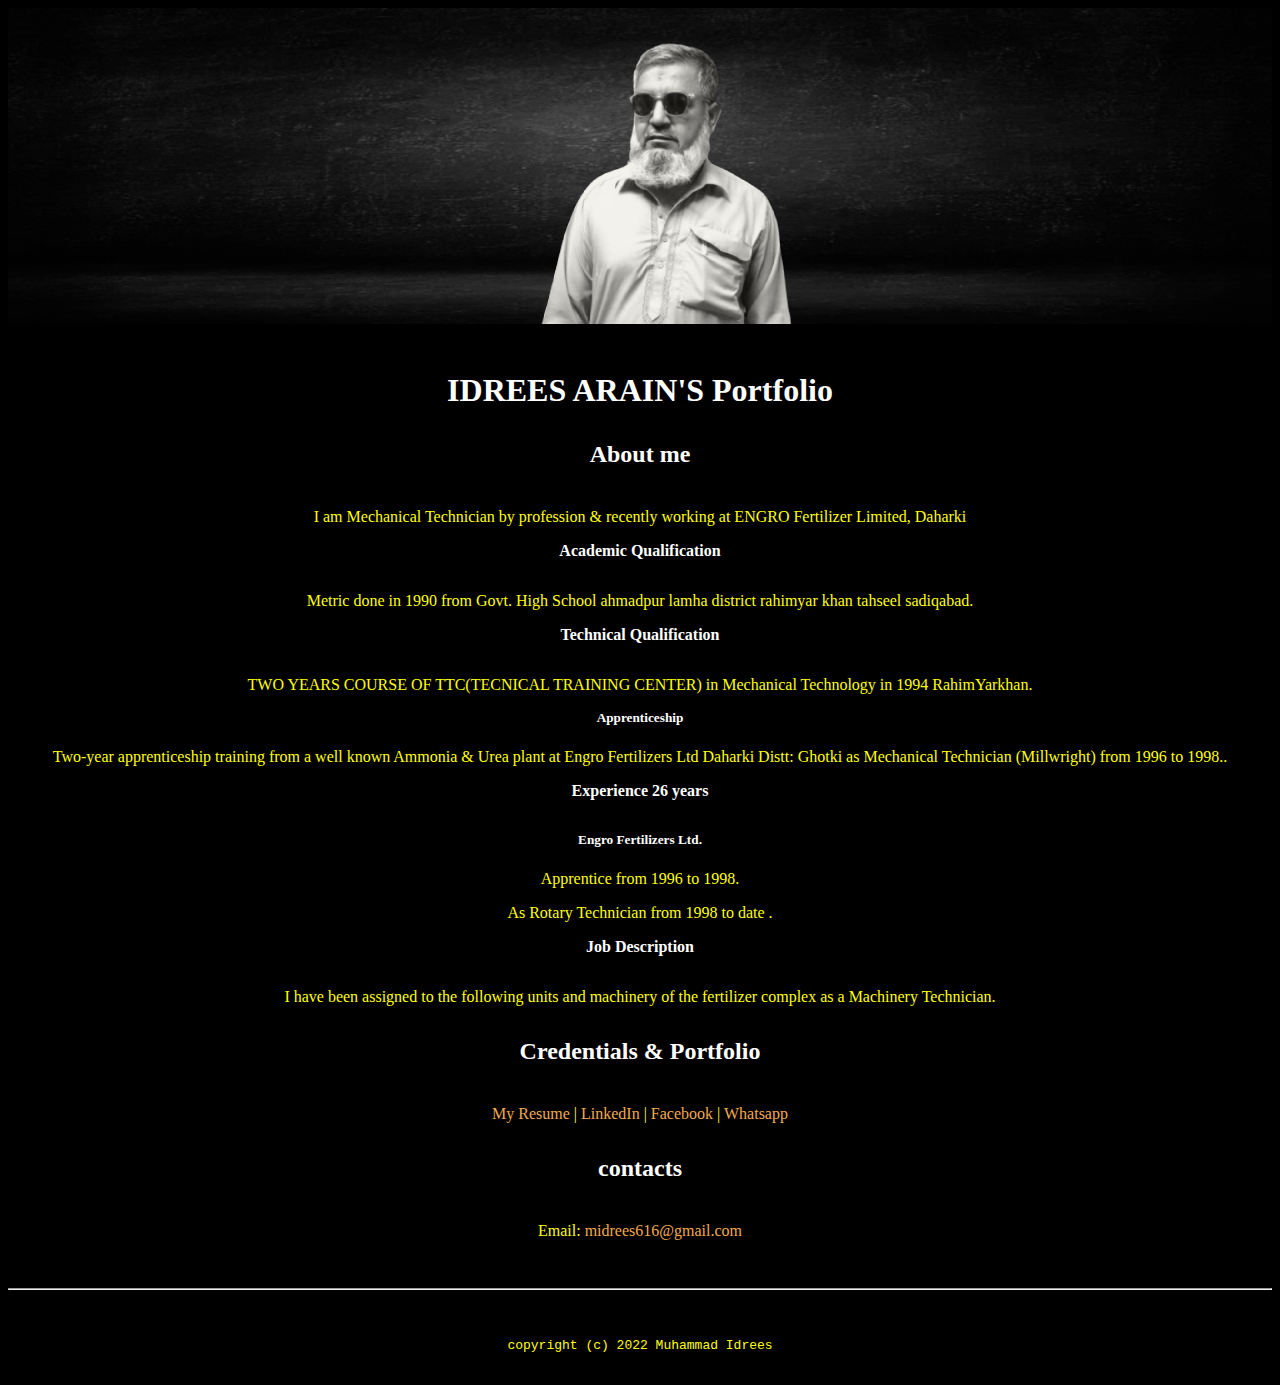
<file: index.html>
<html>
<header>
<title>IDREES ARAIN'S Portfolio</title>
<link rel="stylesheet" href="css/master.css">
</header>
<body>
<img src="img/New Project (2).png" width="100%">
 <meta name="viewport" content="width=device-width, initial-scale=1, shrink-to-fit=no">
<meta name="name" content="Idrees Arain's portal">
<h1>IDREES ARAIN'S Portfolio</h1>
<h2>About me</h2>
<p>I am Mechanical Technician by profession & recently working at ENGRO Fertilizer Limited, Daharki</p>
<h4>Academic Qualification</h4>
<p>Metric done in 1990 from Govt. High School ahmadpur lamha district rahimyar khan tahseel
sadiqabad.</p>
<h4>Technical Qualification</h4>
<p>TWO YEARS COURSE OF TTC(TECNICAL TRAINING CENTER) in Mechanical
Technology in 1994 RahimYarkhan.</p>
<h5>Apprenticeship</h5>

<p>Two-year apprenticeship training from a well known Ammonia &amp; Urea plant at Engro Fertilizers
Ltd Daharki Distt: Ghotki as Mechanical Technician (Millwright) from 1996 to 1998..</p>
<h4>Experience 26 years </h4>
<h5>Engro Fertilizers Ltd.</h5>
<p>Apprentice from 1996 to 1998.</p>
<p>As Rotary Technician from 1998 to date .<p>
<h4>Job Description</h4>
<p>I have been assigned to the following units and machinery of the fertilizer complex as a
Machinery Technician.</p>
<h2>Credentials & Portfolio</h2>
<p><a href="resume.html">My Resume</a> | <a href="https://www.linkedin.com/in/muhammad-idrees-b034923b/">LinkedIn</a> | <a href="https://www.facebook.com/midrees616">Facebook </a>| <a href="https://wa.me/923003190241">Whatsapp</a></p>
<h2>contacts</h2>
<p>Email: <a href="mailto:midrees616@gmail.com">midrees616@gmail.com</a></p>


</body>
<footer>
<hr>
<code>copyright (c) 2022 Muhammad Idrees</code>
</footer>
</html>
</file>
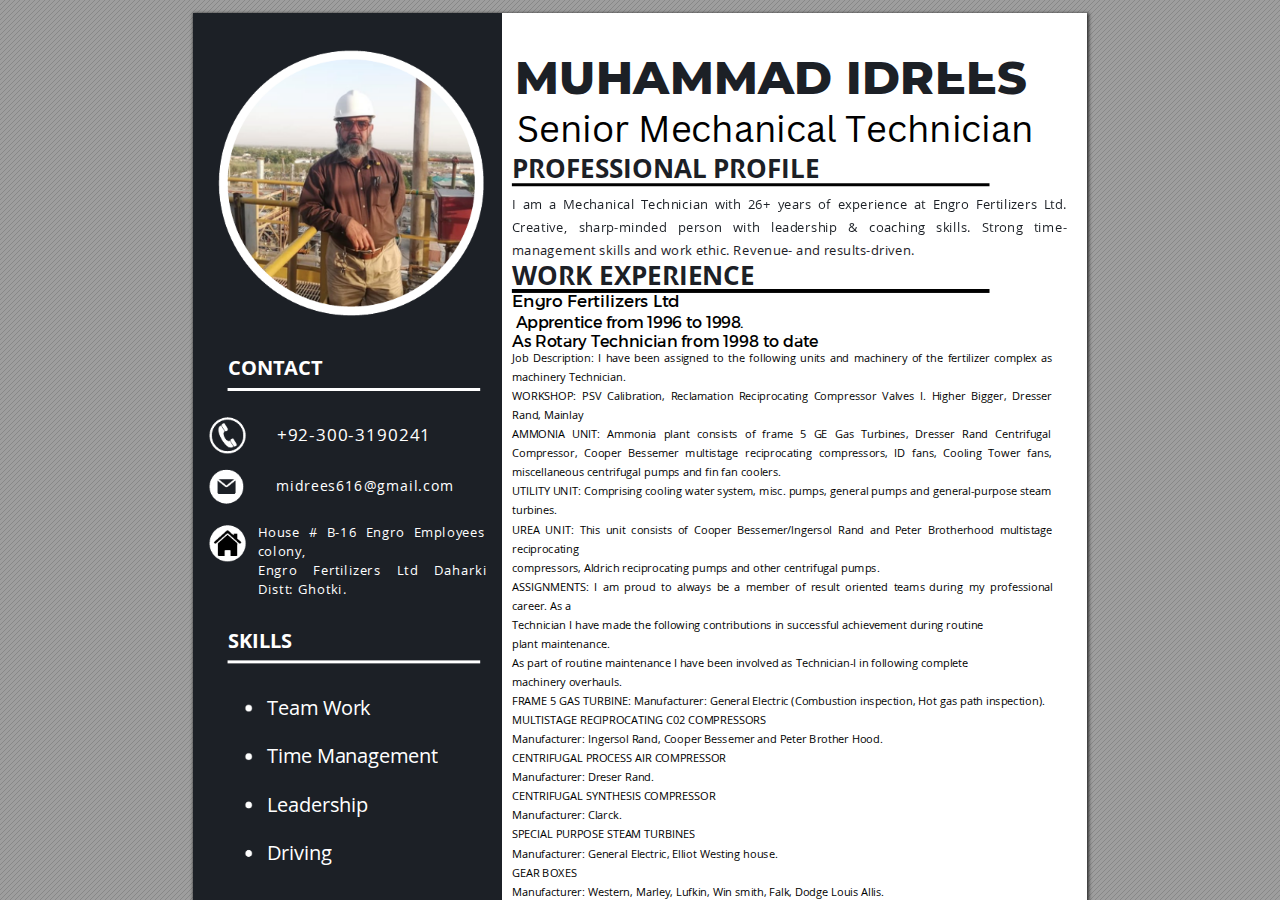
<file: resume.html>
<!DOCTYPE html>
<!-- Created by pdf2htmlEX (https://github.com/pdf2htmlEX/pdf2htmlEX) -->
<html xmlns="http://www.w3.org/1999/xhtml">
<head>
<meta charset="utf-8"/>
<meta name="generator" content="pdf2htmlEX"/>
<meta http-equiv="X-UA-Compatible" content="IE=edge,chrome=1"/>
<style type="text/css">
/*! 
 * Base CSS for pdf2htmlEX
 * Copyright 2012,2013 Lu Wang <coolwanglu@gmail.com> 
 * https://github.com/pdf2htmlEX/pdf2htmlEX/blob/master/share/LICENSE
 */#sidebar{position:absolute;top:0;left:0;bottom:0;width:250px;padding:0;margin:0;overflow:auto}#page-container{position:absolute;top:0;left:0;margin:0;padding:0;border:0}@media screen{#sidebar.opened+#page-container{left:250px}#page-container{bottom:0;right:0;overflow:auto}.loading-indicator{display:none}.loading-indicator.active{display:block;position:absolute;width:64px;height:64px;top:50%;left:50%;margin-top:-32px;margin-left:-32px}.loading-indicator img{position:absolute;top:0;left:0;bottom:0;right:0}}@media print{@page{margin:0}html{margin:0}body{margin:0;-webkit-print-color-adjust:exact}#sidebar{display:none}#page-container{width:auto;height:auto;overflow:visible;background-color:transparent}.d{display:none}}.pf{position:relative;background-color:white;overflow:hidden;margin:0;border:0}.pc{position:absolute;border:0;padding:0;margin:0;top:0;left:0;width:100%;height:100%;overflow:hidden;display:block;transform-origin:0 0;-ms-transform-origin:0 0;-webkit-transform-origin:0 0}.pc.opened{display:block}.bf{position:absolute;border:0;margin:0;top:0;bottom:0;width:100%;height:100%;-ms-user-select:none;-moz-user-select:none;-webkit-user-select:none;user-select:none}.bi{position:absolute;border:0;margin:0;-ms-user-select:none;-moz-user-select:none;-webkit-user-select:none;user-select:none}@media print{.pf{margin:0;box-shadow:none;page-break-after:always;page-break-inside:avoid}@-moz-document url-prefix(){.pf{overflow:visible;border:1px solid #fff}.pc{overflow:visible}}}.c{position:absolute;border:0;padding:0;margin:0;overflow:hidden;display:block}.t{position:absolute;white-space:pre;font-size:1px;transform-origin:0 100%;-ms-transform-origin:0 100%;-webkit-transform-origin:0 100%;unicode-bidi:bidi-override;-moz-font-feature-settings:"liga" 0}.t:after{content:''}.t:before{content:'';display:inline-block}.t span{position:relative;unicode-bidi:bidi-override}._{display:inline-block;color:transparent;z-index:-1}::selection{background:rgba(127,255,255,0.4)}::-moz-selection{background:rgba(127,255,255,0.4)}.pi{display:none}.d{position:absolute;transform-origin:0 100%;-ms-transform-origin:0 100%;-webkit-transform-origin:0 100%}.it{border:0;background-color:rgba(255,255,255,0.0)}.ir:hover{cursor:pointer}</style>
<style type="text/css">
/*! 
 * Fancy styles for pdf2htmlEX
 * Copyright 2012,2013 Lu Wang <coolwanglu@gmail.com> 
 * https://github.com/pdf2htmlEX/pdf2htmlEX/blob/master/share/LICENSE
 */@keyframes fadein{from{opacity:0}to{opacity:1}}@-webkit-keyframes fadein{from{opacity:0}to{opacity:1}}@keyframes swing{0{transform:rotate(0)}10%{transform:rotate(0)}90%{transform:rotate(720deg)}100%{transform:rotate(720deg)}}@-webkit-keyframes swing{0{-webkit-transform:rotate(0)}10%{-webkit-transform:rotate(0)}90%{-webkit-transform:rotate(720deg)}100%{-webkit-transform:rotate(720deg)}}@media screen{#sidebar{background-color:#2f3236;background-image:url("[data-uri]")}#outline{font-family:Georgia,Times,"Times New Roman",serif;font-size:13px;margin:2em 1em}#outline ul{padding:0}#outline li{list-style-type:none;margin:1em 0}#outline li>ul{margin-left:1em}#outline a,#outline a:visited,#outline a:hover,#outline a:active{line-height:1.2;color:#e8e8e8;text-overflow:ellipsis;white-space:nowrap;text-decoration:none;display:block;overflow:hidden;outline:0}#outline a:hover{color:#0cf}#page-container{background-color:#9e9e9e;background-image:url("[data-uri]");-webkit-transition:left 500ms;transition:left 500ms}.pf{margin:13px auto;box-shadow:1px 1px 3px 1px #333;border-collapse:separate}.pc.opened{-webkit-animation:fadein 100ms;animation:fadein 100ms}.loading-indicator.active{-webkit-animation:swing 1.5s ease-in-out .01s infinite alternate none;animation:swing 1.5s ease-in-out .01s infinite alternate none}.checked{background:no-repeat url([data-uri])}}</style>
<style type="text/css">
.ff0{font-family:sans-serif;visibility:hidden;}
@font-face{font-family:ff1;src:url('[data-uri]')format("woff");}.ff1{font-family:ff1;line-height:0.728000;font-style:normal;font-weight:normal;visibility:visible;}
@font-face{font-family:ff2;src:url('[data-uri]')format("woff");}.ff2{font-family:ff2;line-height:0.734863;font-style:normal;font-weight:normal;visibility:visible;}
@font-face{font-family:ff3;src:url('[data-uri]')format("woff");}.ff3{font-family:ff3;line-height:1.005371;font-style:normal;font-weight:normal;visibility:visible;}
@font-face{font-family:ff4;src:url('[data-uri]')format("woff");}.ff4{font-family:ff4;line-height:0.953000;font-style:normal;font-weight:normal;visibility:visible;}
@font-face{font-family:ff5;src:url('[data-uri]')format("woff");}.ff5{font-family:ff5;line-height:0.765137;font-style:normal;font-weight:normal;visibility:visible;}
.m0{transform:matrix(0.375000,0.000000,0.000000,0.375000,0,0);-ms-transform:matrix(0.375000,0.000000,0.000000,0.375000,0,0);-webkit-transform:matrix(0.375000,0.000000,0.000000,0.375000,0,0);}
.v0{vertical-align:0.000000px;}
.ls0{letter-spacing:0.000000px;}
.sc_{text-shadow:none;}
.sc0{text-shadow:-0.015em 0 transparent,0 0.015em transparent,0.015em 0 transparent,0 -0.015em  transparent;}
@media screen and (-webkit-min-device-pixel-ratio:0){
.sc_{-webkit-text-stroke:0px transparent;}
.sc0{-webkit-text-stroke:0.015em transparent;text-shadow:none;}
}
.ws0{word-spacing:0.000000px;}
._0{width:1.274518px;}
._7{width:2.495036px;}
._2{width:3.630642px;}
._3{width:4.639575px;}
._4{width:6.410354px;}
._6{width:10.165792px;}
._5{width:11.171212px;}
._8{width:14.962076px;}
._1{width:20.843298px;}
._9{width:34.950382px;}
.fc0{color:rgb(28,32,38);}
.fc2{color:rgb(0,0,0);}
.fc1{color:rgb(255,255,255);}
.fs8{font-size:28.024120px;}
.fs7{font-size:29.045140px;}
.fsb{font-size:33.862564px;}
.fs2{font-size:34.829284px;}
.fsa{font-size:37.865941px;}
.fs5{font-size:41.344684px;}
.fs6{font-size:41.793778px;}
.fsd{font-size:44.467303px;}
.fs4{font-size:45.338034px;}
.fs9{font-size:45.998586px;}
.fsc{font-size:52.423974px;}
.fs3{font-size:52.810817px;}
.fs1{font-size:69.326033px;}
.fse{font-size:96.080599px;}
.fs0{font-size:123.974001px;}
.y0{bottom:-0.750000px;}
.y3c{bottom:26.224383px;}
.y3b{bottom:40.236443px;}
.y3a{bottom:54.248503px;}
.y39{bottom:68.260563px;}
.y38{bottom:82.272623px;}
.y37{bottom:96.284683px;}
.y36{bottom:122.766565px;}
.y4a{bottom:145.515358px;}
.y35{bottom:151.780367px;}
.y34{bottom:170.841240px;}
.y49{bottom:187.175305px;}
.y33{bottom:189.902113px;}
.y32{bottom:208.962986px;}
.y31{bottom:228.023859px;}
.y48{bottom:228.835253px;}
.y30{bottom:247.084732px;}
.y2f{bottom:266.145605px;}
.y47{bottom:270.495200px;}
.y2e{bottom:285.206478px;}
.y2d{bottom:304.267351px;}
.y2c{bottom:323.328224px;}
.y9{bottom:335.942792px;}
.y2b{bottom:342.389097px;}
.y2a{bottom:361.449970px;}
.y29{bottom:380.510843px;}
.y28{bottom:399.571716px;}
.y46{bottom:416.341682px;}
.y27{bottom:418.632589px;}
.y26{bottom:437.693462px;}
.y25{bottom:456.754335px;}
.y45{bottom:464.757297px;}
.y24{bottom:475.815208px;}
.y23{bottom:494.876081px;}
.y44{bottom:513.172911px;}
.y22{bottom:513.936954px;}
.y21{bottom:532.997827px;}
.y20{bottom:552.058700px;}
.y43{bottom:561.588525px;}
.y1f{bottom:571.119573px;}
.y1e{bottom:590.180446px;}
.y1d{bottom:609.241319px;}
.y1c{bottom:628.302192px;}
.y7{bottom:628.473235px;}
.y1b{bottom:647.363065px;}
.y1a{bottom:666.423938px;}
.y42{bottom:682.241166px;}
.y19{bottom:685.484811px;}
.y41{bottom:701.288858px;}
.y18{bottom:704.545684px;}
.y40{bottom:720.336550px;}
.y17{bottom:723.606557px;}
.y3f{bottom:739.384242px;}
.y16{bottom:742.667430px;}
.y15{bottom:761.728303px;}
.y14{bottom:780.789176px;}
.y3e{bottom:785.692797px;}
.y13{bottom:799.850049px;}
.y12{bottom:818.910922px;}
.y3d{bottom:834.954579px;}
.y11{bottom:837.971795px;}
.y10{bottom:857.032668px;}
.yf{bottom:876.093541px;}
.ye{bottom:895.154414px;}
.y8{bottom:900.619368px;}
.yd{bottom:914.215287px;}
.yc{bottom:929.165440px;}
.yb{bottom:948.655599px;}
.ya{bottom:969.048354px;}
.y6{bottom:991.609231px;}
.y5{bottom:1022.182789px;}
.y4{bottom:1045.039507px;}
.y3{bottom:1067.896224px;}
.y2{bottom:1097.851940px;}
.y4b{bottom:1133.469575px;}
.y1{bottom:1181.514583px;}
.ha{height:21.442283px;}
.h9{height:22.223503px;}
.hd{height:25.909491px;}
.h4{height:26.649164px;}
.hc{height:28.972622px;}
.h7{height:31.173892px;}
.h8{height:31.512509px;}
.hf{height:34.023567px;}
.h6{height:34.184878px;}
.hb{height:35.195207px;}
.h5{height:38.293000px;}
.he{height:40.111507px;}
.h3{height:50.268144px;}
.h10{height:72.529593px;}
.h2{height:88.517437px;}
.h0{height:1263.374968px;}
.h1{height:1263.750000px;}
.w0{width:893.250000px;}
.w1{width:894.000000px;}
.x0{left:0.000000px;}
.x3{left:34.815977px;}
.x6{left:64.858188px;}
.x8{left:68.548947px;}
.x7{left:73.334687px;}
.x5{left:82.503997px;}
.x4{left:83.724847px;}
.x2{left:319.097953px;}
.x1{left:321.876196px;}
.x9{left:323.187722px;}
@media print{
.v0{vertical-align:0.000000pt;}
.ls0{letter-spacing:0.000000pt;}
.ws0{word-spacing:0.000000pt;}
._0{width:1.132905pt;}
._7{width:2.217810pt;}
._2{width:3.227237pt;}
._3{width:4.124067pt;}
._4{width:5.698092pt;}
._6{width:9.036259pt;}
._5{width:9.929967pt;}
._8{width:13.299623pt;}
._1{width:18.527376pt;}
._9{width:31.067006pt;}
.fs8{font-size:24.910329pt;}
.fs7{font-size:25.817902pt;}
.fsb{font-size:30.100057pt;}
.fs2{font-size:30.959364pt;}
.fsa{font-size:33.658614pt;}
.fs5{font-size:36.750831pt;}
.fs6{font-size:37.150025pt;}
.fsd{font-size:39.526492pt;}
.fs4{font-size:40.300475pt;}
.fs9{font-size:40.887632pt;}
.fsc{font-size:46.599088pt;}
.fs3{font-size:46.942948pt;}
.fs1{font-size:61.623141pt;}
.fse{font-size:85.404977pt;}
.fs0{font-size:110.199112pt;}
.y0{bottom:-0.666667pt;}
.y3c{bottom:23.310563pt;}
.y3b{bottom:35.765727pt;}
.y3a{bottom:48.220892pt;}
.y39{bottom:60.676056pt;}
.y38{bottom:73.131221pt;}
.y37{bottom:85.586385pt;}
.y36{bottom:109.125836pt;}
.y4a{bottom:129.346985pt;}
.y35{bottom:134.915882pt;}
.y34{bottom:151.858880pt;}
.y49{bottom:166.378049pt;}
.y33{bottom:168.801879pt;}
.y32{bottom:185.744877pt;}
.y31{bottom:202.687875pt;}
.y48{bottom:203.409113pt;}
.y30{bottom:219.630873pt;}
.y2f{bottom:236.573871pt;}
.y47{bottom:240.440178pt;}
.y2e{bottom:253.516870pt;}
.y2d{bottom:270.459868pt;}
.y2c{bottom:287.402866pt;}
.y9{bottom:298.615815pt;}
.y2b{bottom:304.345864pt;}
.y2a{bottom:321.288862pt;}
.y29{bottom:338.231861pt;}
.y28{bottom:355.174859pt;}
.y46{bottom:370.081495pt;}
.y27{bottom:372.117857pt;}
.y26{bottom:389.060855pt;}
.y25{bottom:406.003854pt;}
.y45{bottom:413.117597pt;}
.y24{bottom:422.946852pt;}
.y23{bottom:439.889850pt;}
.y44{bottom:456.153699pt;}
.y22{bottom:456.832848pt;}
.y21{bottom:473.775846pt;}
.y20{bottom:490.718845pt;}
.y43{bottom:499.189800pt;}
.y1f{bottom:507.661843pt;}
.y1e{bottom:524.604841pt;}
.y1d{bottom:541.547839pt;}
.y1c{bottom:558.490837pt;}
.y7{bottom:558.642876pt;}
.y1b{bottom:575.433836pt;}
.y1a{bottom:592.376834pt;}
.y42{bottom:606.436592pt;}
.y19{bottom:609.319832pt;}
.y41{bottom:623.367874pt;}
.y18{bottom:626.262830pt;}
.y40{bottom:640.299156pt;}
.y17{bottom:643.205828pt;}
.y3f{bottom:657.230438pt;}
.y16{bottom:660.148827pt;}
.y15{bottom:677.091825pt;}
.y14{bottom:694.034823pt;}
.y3e{bottom:698.393597pt;}
.y13{bottom:710.977821pt;}
.y12{bottom:727.920819pt;}
.y3d{bottom:742.181848pt;}
.y11{bottom:744.863818pt;}
.y10{bottom:761.806816pt;}
.yf{bottom:778.749814pt;}
.ye{bottom:795.692812pt;}
.y8{bottom:800.550549pt;}
.yd{bottom:812.635810pt;}
.yc{bottom:825.924835pt;}
.yb{bottom:843.249421pt;}
.ya{bottom:861.376315pt;}
.y6{bottom:881.430427pt;}
.y5{bottom:908.606923pt;}
.y4{bottom:928.924006pt;}
.y3{bottom:949.241088pt;}
.y2{bottom:975.868391pt;}
.y4b{bottom:1007.528511pt;}
.y1{bottom:1050.235185pt;}
.ha{height:19.059807pt;}
.h9{height:19.754225pt;}
.hd{height:23.030659pt;}
.h4{height:23.688146pt;}
.hc{height:25.753442pt;}
.h7{height:27.710126pt;}
.h8{height:28.011119pt;}
.hf{height:30.243170pt;}
.h6{height:30.386558pt;}
.hb{height:31.284629pt;}
.h5{height:34.038222pt;}
.he{height:35.654673pt;}
.h3{height:44.682795pt;}
.h10{height:64.470749pt;}
.h2{height:78.682166pt;}
.h0{height:1122.999972pt;}
.h1{height:1123.333333pt;}
.w0{width:794.000000pt;}
.w1{width:794.666667pt;}
.x0{left:0.000000pt;}
.x3{left:30.947535pt;}
.x6{left:57.651722pt;}
.x8{left:60.932397pt;}
.x7{left:65.186388pt;}
.x5{left:73.336887pt;}
.x4{left:74.422086pt;}
.x2{left:283.642625pt;}
.x1{left:286.112174pt;}
.x9{left:287.277975pt;}
}
</style>
<script>
/*
 Copyright 2012 Mozilla Foundation 
 Copyright 2013 Lu Wang <coolwanglu@gmail.com>
 Apachine License Version 2.0 
*/
(function(){function b(a,b,e,f){var c=(a.className||"").split(/\s+/g);""===c[0]&&c.shift();var d=c.indexOf(b);0>d&&e&&c.push(b);0<=d&&f&&c.splice(d,1);a.className=c.join(" ");return 0<=d}if(!("classList"in document.createElement("div"))){var e={add:function(a){b(this.element,a,!0,!1)},contains:function(a){return b(this.element,a,!1,!1)},remove:function(a){b(this.element,a,!1,!0)},toggle:function(a){b(this.element,a,!0,!0)}};Object.defineProperty(HTMLElement.prototype,"classList",{get:function(){if(this._classList)return this._classList;
var a=Object.create(e,{element:{value:this,writable:!1,enumerable:!0}});Object.defineProperty(this,"_classList",{value:a,writable:!1,enumerable:!1});return a},enumerable:!0})}})();
</script>
<script>
(function(){/*
 pdf2htmlEX.js: Core UI functions for pdf2htmlEX 
 Copyright 2012,2013 Lu Wang <coolwanglu@gmail.com> and other contributors 
 https://github.com/pdf2htmlEX/pdf2htmlEX/blob/master/share/LICENSE 
*/
var pdf2htmlEX=window.pdf2htmlEX=window.pdf2htmlEX||{},CSS_CLASS_NAMES={page_frame:"pf",page_content_box:"pc",page_data:"pi",background_image:"bi",link:"l",input_radio:"ir",__dummy__:"no comma"},DEFAULT_CONFIG={container_id:"page-container",sidebar_id:"sidebar",outline_id:"outline",loading_indicator_cls:"loading-indicator",preload_pages:3,render_timeout:100,scale_step:0.9,key_handler:!0,hashchange_handler:!0,view_history_handler:!0,__dummy__:"no comma"},EPS=1E-6;
function invert(a){var b=a[0]*a[3]-a[1]*a[2];return[a[3]/b,-a[1]/b,-a[2]/b,a[0]/b,(a[2]*a[5]-a[3]*a[4])/b,(a[1]*a[4]-a[0]*a[5])/b]}function transform(a,b){return[a[0]*b[0]+a[2]*b[1]+a[4],a[1]*b[0]+a[3]*b[1]+a[5]]}function get_page_number(a){return parseInt(a.getAttribute("data-page-no"),16)}function disable_dragstart(a){for(var b=0,c=a.length;b<c;++b)a[b].addEventListener("dragstart",function(){return!1},!1)}
function clone_and_extend_objs(a){for(var b={},c=0,e=arguments.length;c<e;++c){var h=arguments[c],d;for(d in h)h.hasOwnProperty(d)&&(b[d]=h[d])}return b}
function Page(a){if(a){this.shown=this.loaded=!1;this.page=a;this.num=get_page_number(a);this.original_height=a.clientHeight;this.original_width=a.clientWidth;var b=a.getElementsByClassName(CSS_CLASS_NAMES.page_content_box)[0];b&&(this.content_box=b,this.original_scale=this.cur_scale=this.original_height/b.clientHeight,this.page_data=JSON.parse(a.getElementsByClassName(CSS_CLASS_NAMES.page_data)[0].getAttribute("data-data")),this.ctm=this.page_data.ctm,this.ictm=invert(this.ctm),this.loaded=!0)}}
Page.prototype={hide:function(){this.loaded&&this.shown&&(this.content_box.classList.remove("opened"),this.shown=!1)},show:function(){this.loaded&&!this.shown&&(this.content_box.classList.add("opened"),this.shown=!0)},rescale:function(a){this.cur_scale=0===a?this.original_scale:a;this.loaded&&(a=this.content_box.style,a.msTransform=a.webkitTransform=a.transform="scale("+this.cur_scale.toFixed(3)+")");a=this.page.style;a.height=this.original_height*this.cur_scale+"px";a.width=this.original_width*this.cur_scale+
"px"},view_position:function(){var a=this.page,b=a.parentNode;return[b.scrollLeft-a.offsetLeft-a.clientLeft,b.scrollTop-a.offsetTop-a.clientTop]},height:function(){return this.page.clientHeight},width:function(){return this.page.clientWidth}};function Viewer(a){this.config=clone_and_extend_objs(DEFAULT_CONFIG,0<arguments.length?a:{});this.pages_loading=[];this.init_before_loading_content();var b=this;document.addEventListener("DOMContentLoaded",function(){b.init_after_loading_content()},!1)}
Viewer.prototype={scale:1,cur_page_idx:0,first_page_idx:0,init_before_loading_content:function(){this.pre_hide_pages()},initialize_radio_button:function(){for(var a=document.getElementsByClassName(CSS_CLASS_NAMES.input_radio),b=0;b<a.length;b++)a[b].addEventListener("click",function(){this.classList.toggle("checked")})},init_after_loading_content:function(){this.sidebar=document.getElementById(this.config.sidebar_id);this.outline=document.getElementById(this.config.outline_id);this.container=document.getElementById(this.config.container_id);
this.loading_indicator=document.getElementsByClassName(this.config.loading_indicator_cls)[0];for(var a=!0,b=this.outline.childNodes,c=0,e=b.length;c<e;++c)if("ul"===b[c].nodeName.toLowerCase()){a=!1;break}a||this.sidebar.classList.add("opened");this.find_pages();if(0!=this.pages.length){disable_dragstart(document.getElementsByClassName(CSS_CLASS_NAMES.background_image));this.config.key_handler&&this.register_key_handler();var h=this;this.config.hashchange_handler&&window.addEventListener("hashchange",
function(a){h.navigate_to_dest(document.location.hash.substring(1))},!1);this.config.view_history_handler&&window.addEventListener("popstate",function(a){a.state&&h.navigate_to_dest(a.state)},!1);this.container.addEventListener("scroll",function(){h.update_page_idx();h.schedule_render(!0)},!1);[this.container,this.outline].forEach(function(a){a.addEventListener("click",h.link_handler.bind(h),!1)});this.initialize_radio_button();this.render()}},find_pages:function(){for(var a=[],b={},c=this.container.childNodes,
e=0,h=c.length;e<h;++e){var d=c[e];d.nodeType===Node.ELEMENT_NODE&&d.classList.contains(CSS_CLASS_NAMES.page_frame)&&(d=new Page(d),a.push(d),b[d.num]=a.length-1)}this.pages=a;this.page_map=b},load_page:function(a,b,c){var e=this.pages;if(!(a>=e.length||(e=e[a],e.loaded||this.pages_loading[a]))){var e=e.page,h=e.getAttribute("data-page-url");if(h){this.pages_loading[a]=!0;var d=e.getElementsByClassName(this.config.loading_indicator_cls)[0];"undefined"===typeof d&&(d=this.loading_indicator.cloneNode(!0),
d.classList.add("active"),e.appendChild(d));var f=this,g=new XMLHttpRequest;g.open("GET",h,!0);g.onload=function(){if(200===g.status||0===g.status){var b=document.createElement("div");b.innerHTML=g.responseText;for(var d=null,b=b.childNodes,e=0,h=b.length;e<h;++e){var p=b[e];if(p.nodeType===Node.ELEMENT_NODE&&p.classList.contains(CSS_CLASS_NAMES.page_frame)){d=p;break}}b=f.pages[a];f.container.replaceChild(d,b.page);b=new Page(d);f.pages[a]=b;b.hide();b.rescale(f.scale);disable_dragstart(d.getElementsByClassName(CSS_CLASS_NAMES.background_image));
f.schedule_render(!1);c&&c(b)}delete f.pages_loading[a]};g.send(null)}void 0===b&&(b=this.config.preload_pages);0<--b&&(f=this,setTimeout(function(){f.load_page(a+1,b)},0))}},pre_hide_pages:function(){var a="@media screen{."+CSS_CLASS_NAMES.page_content_box+"{display:none;}}",b=document.createElement("style");b.styleSheet?b.styleSheet.cssText=a:b.appendChild(document.createTextNode(a));document.head.appendChild(b)},render:function(){for(var a=this.container,b=a.scrollTop,c=a.clientHeight,a=b-c,b=
b+c+c,c=this.pages,e=0,h=c.length;e<h;++e){var d=c[e],f=d.page,g=f.offsetTop+f.clientTop,f=g+f.clientHeight;g<=b&&f>=a?d.loaded?d.show():this.load_page(e):d.hide()}},update_page_idx:function(){var a=this.pages,b=a.length;if(!(2>b)){for(var c=this.container,e=c.scrollTop,c=e+c.clientHeight,h=-1,d=b,f=d-h;1<f;){var g=h+Math.floor(f/2),f=a[g].page;f.offsetTop+f.clientTop+f.clientHeight>=e?d=g:h=g;f=d-h}this.first_page_idx=d;for(var g=h=this.cur_page_idx,k=0;d<b;++d){var f=a[d].page,l=f.offsetTop+f.clientTop,
f=f.clientHeight;if(l>c)break;f=(Math.min(c,l+f)-Math.max(e,l))/f;if(d===h&&Math.abs(f-1)<=EPS){g=h;break}f>k&&(k=f,g=d)}this.cur_page_idx=g}},schedule_render:function(a){if(void 0!==this.render_timer){if(!a)return;clearTimeout(this.render_timer)}var b=this;this.render_timer=setTimeout(function(){delete b.render_timer;b.render()},this.config.render_timeout)},register_key_handler:function(){var a=this;window.addEventListener("DOMMouseScroll",function(b){if(b.ctrlKey){b.preventDefault();var c=a.container,
e=c.getBoundingClientRect(),c=[b.clientX-e.left-c.clientLeft,b.clientY-e.top-c.clientTop];a.rescale(Math.pow(a.config.scale_step,b.detail),!0,c)}},!1);window.addEventListener("keydown",function(b){var c=!1,e=b.ctrlKey||b.metaKey,h=b.altKey;switch(b.keyCode){case 61:case 107:case 187:e&&(a.rescale(1/a.config.scale_step,!0),c=!0);break;case 173:case 109:case 189:e&&(a.rescale(a.config.scale_step,!0),c=!0);break;case 48:e&&(a.rescale(0,!1),c=!0);break;case 33:h?a.scroll_to(a.cur_page_idx-1):a.container.scrollTop-=
a.container.clientHeight;c=!0;break;case 34:h?a.scroll_to(a.cur_page_idx+1):a.container.scrollTop+=a.container.clientHeight;c=!0;break;case 35:a.container.scrollTop=a.container.scrollHeight;c=!0;break;case 36:a.container.scrollTop=0,c=!0}c&&b.preventDefault()},!1)},rescale:function(a,b,c){var e=this.scale;this.scale=a=0===a?1:b?e*a:a;c||(c=[0,0]);b=this.container;c[0]+=b.scrollLeft;c[1]+=b.scrollTop;for(var h=this.pages,d=h.length,f=this.first_page_idx;f<d;++f){var g=h[f].page;if(g.offsetTop+g.clientTop>=
c[1])break}g=f-1;0>g&&(g=0);var g=h[g].page,k=g.clientWidth,f=g.clientHeight,l=g.offsetLeft+g.clientLeft,m=c[0]-l;0>m?m=0:m>k&&(m=k);k=g.offsetTop+g.clientTop;c=c[1]-k;0>c?c=0:c>f&&(c=f);for(f=0;f<d;++f)h[f].rescale(a);b.scrollLeft+=m/e*a+g.offsetLeft+g.clientLeft-m-l;b.scrollTop+=c/e*a+g.offsetTop+g.clientTop-c-k;this.schedule_render(!0)},fit_width:function(){var a=this.cur_page_idx;this.rescale(this.container.clientWidth/this.pages[a].width(),!0);this.scroll_to(a)},fit_height:function(){var a=this.cur_page_idx;
this.rescale(this.container.clientHeight/this.pages[a].height(),!0);this.scroll_to(a)},get_containing_page:function(a){for(;a;){if(a.nodeType===Node.ELEMENT_NODE&&a.classList.contains(CSS_CLASS_NAMES.page_frame)){a=get_page_number(a);var b=this.page_map;return a in b?this.pages[b[a]]:null}a=a.parentNode}return null},link_handler:function(a){var b=a.target,c=b.getAttribute("data-dest-detail");if(c){if(this.config.view_history_handler)try{var e=this.get_current_view_hash();window.history.replaceState(e,
"","#"+e);window.history.pushState(c,"","#"+c)}catch(h){}this.navigate_to_dest(c,this.get_containing_page(b));a.preventDefault()}},navigate_to_dest:function(a,b){try{var c=JSON.parse(a)}catch(e){return}if(c instanceof Array){var h=c[0],d=this.page_map;if(h in d){for(var f=d[h],h=this.pages[f],d=2,g=c.length;d<g;++d){var k=c[d];if(null!==k&&"number"!==typeof k)return}for(;6>c.length;)c.push(null);var g=b||this.pages[this.cur_page_idx],d=g.view_position(),d=transform(g.ictm,[d[0],g.height()-d[1]]),
g=this.scale,l=[0,0],m=!0,k=!1,n=this.scale;switch(c[1]){case "XYZ":l=[null===c[2]?d[0]:c[2]*n,null===c[3]?d[1]:c[3]*n];g=c[4];if(null===g||0===g)g=this.scale;k=!0;break;case "Fit":case "FitB":l=[0,0];k=!0;break;case "FitH":case "FitBH":l=[0,null===c[2]?d[1]:c[2]*n];k=!0;break;case "FitV":case "FitBV":l=[null===c[2]?d[0]:c[2]*n,0];k=!0;break;case "FitR":l=[c[2]*n,c[5]*n],m=!1,k=!0}if(k){this.rescale(g,!1);var p=this,c=function(a){l=transform(a.ctm,l);m&&(l[1]=a.height()-l[1]);p.scroll_to(f,l)};h.loaded?
c(h):(this.load_page(f,void 0,c),this.scroll_to(f))}}}},scroll_to:function(a,b){var c=this.pages;if(!(0>a||a>=c.length)){c=c[a].view_position();void 0===b&&(b=[0,0]);var e=this.container;e.scrollLeft+=b[0]-c[0];e.scrollTop+=b[1]-c[1]}},get_current_view_hash:function(){var a=[],b=this.pages[this.cur_page_idx];a.push(b.num);a.push("XYZ");var c=b.view_position(),c=transform(b.ictm,[c[0],b.height()-c[1]]);a.push(c[0]/this.scale);a.push(c[1]/this.scale);a.push(this.scale);return JSON.stringify(a)}};
pdf2htmlEX.Viewer=Viewer;})();
</script>
<script>
try{
pdf2htmlEX.defaultViewer = new pdf2htmlEX.Viewer({});
}catch(e){}
</script>
<title></title>
</head>
<body>
<div id="sidebar">
<div id="outline">
</div>
</div>
<div id="page-container">
<div id="pf1" class="pf w0 h0" data-page-no="1"><div class="pc pc1 w0 h0"><img class="bi x0 y0 w1 h1" alt="" src="[data-uri]"/><div class="t m0 x1 h2 y1 ff1 fs0 fc0 sc0 ls0 ws0">MUHAMMAD IDREES</div><div class="t m0 x2 h3 y2 ff2 fs1 fc0 sc0 ls0 ws0">PROFESSIONAL PROFILE</div><div class="t m0 x2 h4 y3 ff3 fs2 fc0 sc0 ls0 ws0">I <span class="_"> </span>am<span class="_ _0"></span> <span class="_"> </span>a <span class="_"> </span>Mec<span class="_ _0"></span>ha<span class="_ _0"></span>ni<span class="_ _0"></span>ca<span class="_ _0"></span>l <span class="_"> </span>Te<span class="_ _0"></span>ch<span class="_ _0"></span>ni<span class="_ _0"></span>ci<span class="_ _0"></span>an<span class="_ _0"></span> <span class="_"> </span>wit<span class="_ _0"></span>h <span class="_"> </span>26<span class="_ _0"></span>+ <span class="_"> </span>ye<span class="_ _0"></span>ar<span class="_ _0"></span>s <span class="_"> </span>of<span class="_ _0"></span> <span class="_"> </span>exp<span class="_ _0"></span>er<span class="_ _0"></span>ie<span class="_ _0"></span>nc<span class="_ _0"></span>e <span class="_"> </span>at<span class="_ _0"></span> <span class="_"> </span>Eng<span class="_ _0"></span>ro<span class="_ _0"></span> <span class="_"> </span>Fer<span class="_ _0"></span>ti<span class="_ _0"></span>li<span class="_ _0"></span>zer<span class="_ _0"></span>s <span class="_"> </span>Lt<span class="_ _0"></span>d.</div><div class="t m0 x2 h4 y4 ff3 fs2 fc0 sc0 ls0 ws0">Cr<span class="_ _0"></span>ea<span class="_ _0"></span>ti<span class="_ _0"></span>ve<span class="_ _0"></span>, <span class="_ _1"> </span>sh<span class="_ _0"></span>ar<span class="_ _0"></span>p-<span class="_ _0"></span>mi<span class="_ _0"></span>nd<span class="_ _0"></span>ed<span class="_ _0"></span> <span class="_ _1"> </span>per<span class="_ _0"></span>so<span class="_ _0"></span>n <span class="_ _1"> </span>wi<span class="_ _0"></span>th<span class="_ _0"></span> <span class="_ _1"> </span>lea<span class="_ _0"></span>de<span class="_ _0"></span>rs<span class="_ _0"></span>hi<span class="_ _0"></span>p <span class="_ _1"> </span>&amp; <span class="_ _1"> </span>co<span class="_ _0"></span>ac<span class="_ _0"></span>hi<span class="_ _0"></span>ng<span class="_ _0"></span> <span class="_ _1"> </span>ski<span class="_ _0"></span>ll<span class="_ _0"></span>s.<span class="_ _0"></span> <span class="_ _1"> </span>Str<span class="_ _0"></span>on<span class="_ _0"></span>g <span class="_ _1"> </span>ti<span class="_ _0"></span>me<span class="_ _0"></span>-</div><div class="t m0 x2 h4 y5 ff3 fs2 fc0 sc0 ls0 ws0">ma<span class="_ _0"></span>na<span class="_ _0"></span>ge<span class="_ _0"></span>me<span class="_ _0"></span>nt<span class="_ _0"></span> s<span class="_ _0"></span>ki<span class="_ _0"></span>ll<span class="_ _0"></span>s <span class="_ _0"></span>an<span class="_ _0"></span>d <span class="_ _0"></span>wo<span class="_ _0"></span>rk<span class="_ _0"></span> et<span class="_ _0"></span>hi<span class="_ _0"></span>c.<span class="_ _0"></span> R<span class="_ _0"></span>ev<span class="_ _0"></span>en<span class="_ _0"></span>ue<span class="_ _0"></span>- <span class="_ _0"></span>an<span class="_ _0"></span>d <span class="_ _0"></span>re<span class="_ _0"></span>su<span class="_ _0"></span>lt<span class="_ _0"></span>s-<span class="_ _0"></span>dr<span class="_ _0"></span>iv<span class="_ _0"></span>en<span class="_ _0"></span>.</div><div class="t m0 x2 h3 y6 ff2 fs1 fc0 sc0 ls0 ws0">WORK EXPERIENCE</div><div class="t m0 x3 h5 y7 ff2 fs3 fc1 sc0 ls0 ws0">SKILLS</div><div class="t m0 x3 h5 y8 ff2 fs3 fc1 sc0 ls0 ws0">CONTACT</div><div class="t m0 x3 h5 y9 ff2 fs3 fc1 sc0 ls0 ws0">LANGUAGE</div><div class="t m0 x2 h6 ya ff4 fs4 fc2 sc0 ls0 ws0">Engro Fertilizers Ltd</div><div class="t m0 x2 h7 yb ff4 fs5 fc2 sc0 ls0 ws0"> Apprentice from 1996 to 1998.</div><div class="t m0 x2 h8 yc ff4 fs6 fc2 sc0 ls0 ws0">As Rotary Technician from 1998 to date</div><div class="t m0 x2 h9 yd ff3 fs7 fc2 sc0 ls0 ws0">Job <span class="_ _2"></span>Description: <span class="_ _2"></span>I <span class="_ _2"> </span>have <span class="_ _2"> </span>been <span class="_ _2"> </span>assigned <span class="_ _2"> </span>to <span class="_ _2"> </span>the <span class="_ _3"> </span>following <span class="_ _2"> </span>units <span class="_ _2"> </span>and <span class="_ _2"> </span>machinery <span class="_ _2"> </span>of <span class="_ _2"> </span>the <span class="_ _3"> </span>fertilizer <span class="_ _2"> </span>complex <span class="_ _2"> </span>as</div><div class="t m0 x2 h9 ye ff3 fs7 fc2 sc0 ls0 ws0">machinery Technician.</div><div class="t m0 x2 h9 yf ff3 fs7 fc2 sc0 ls0 ws0">WORKSHOP: <span class="_"> </span>PSV <span class="_"> </span>Calibration, <span class="_"> </span>Reclamation <span class="_ _4"> </span>Reciprocating <span class="_"> </span>Compressor <span class="_"> </span>Valves <span class="_"> </span>I. <span class="_ _4"> </span>Higher <span class="_"> </span>Bigger, <span class="_"> </span>Dresser</div><div class="t m0 x2 h9 y10 ff3 fs7 fc2 sc0 ls0 ws0">Rand, Mainlay</div><div class="t m0 x2 h9 y11 ff3 fs7 fc2 sc0 ls0 ws0">AMMONIA <span class="_ _5"> </span>UNIT: <span class="_ _5"> </span>Ammonia <span class="_ _5"> </span>plant <span class="_ _5"> </span>consists <span class="_ _5"> </span>of <span class="_ _5"> </span>frame <span class="_ _5"> </span>5 <span class="_ _5"> </span>GE <span class="_ _5"> </span>Gas <span class="_ _5"> </span>Turbines, <span class="_ _5"> </span>Dresser <span class="_ _5"> </span>Rand <span class="_ _5"> </span>Centrifugal</div><div class="t m0 x2 h9 y12 ff3 fs7 fc2 sc0 ls0 ws0">Compressor, <span class="_ _6"> </span>Cooper <span class="_ _6"> </span>Bessemer <span class="_ _6"> </span>multistage <span class="_ _6"> </span>reciprocating <span class="_ _6"> </span>compressors, <span class="_ _6"> </span>ID <span class="_ _6"> </span>fans, <span class="_ _6"> </span>Cooling <span class="_ _6"> </span>Tower <span class="_ _6"> </span>fans,</div><div class="t m0 x2 h9 y13 ff3 fs7 fc2 sc0 ls0 ws0">miscellaneous centrifugal pumps and fin fan coolers.</div><div class="t m0 x2 h9 y14 ff3 fs7 fc2 sc0 ls0 ws0">UTILITY UNIT: <span class="_ _0"></span>Comprising cooling <span class="_ _0"></span>water system, <span class="_ _0"></span>misc. pumps, <span class="_ _0"></span>general pumps and <span class="_ _0"></span>general-purpose steam</div><div class="t m0 x2 h9 y15 ff3 fs7 fc2 sc0 ls0 ws0">turbines.</div><div class="t m0 x2 h9 y16 ff3 fs7 fc2 sc0 ls0 ws0">UREA <span class="_"> </span>UNIT: <span class="_"> </span>This <span class="_ _4"> </span>unit <span class="_"> </span>consists <span class="_ _4"> </span>of <span class="_"> </span>Cooper <span class="_ _4"> </span>Bessemer/lngersol <span class="_"> </span>Rand <span class="_"> </span>and <span class="_ _4"> </span>Peter <span class="_"> </span>Brotherhood <span class="_ _4"> </span>multistage</div><div class="t m0 x2 h9 y17 ff3 fs7 fc2 sc0 ls0 ws0">reciprocating</div><div class="t m0 x2 h9 y18 ff3 fs7 fc2 sc0 ls0 ws0">compressors, Aldrich reciprocating pumps and other centrifugal pumps.</div><div class="t m0 x2 h9 y19 ff3 fs7 fc2 sc0 ls0 ws0">ASSIGNMENTS: <span class="_ _4"> </span>I <span class="_ _4"> </span>am <span class="_ _4"> </span>proud <span class="_ _4"> </span>to <span class="_ _4"> </span>always <span class="_ _4"> </span>be <span class="_ _3"> </span>a <span class="_"> </span>member <span class="_ _4"> </span>of <span class="_ _4"> </span>result <span class="_ _4"> </span>oriented <span class="_ _4"> </span>teams <span class="_ _3"> </span>during <span class="_"> </span>my <span class="_ _4"> </span>professional</div><div class="t m0 x2 h9 y1a ff3 fs7 fc2 sc0 ls0 ws0">career. As a</div><div class="t m0 x2 h9 y1b ff3 fs7 fc2 sc0 ls0 ws0">Technician I have made the following contributions in successful achievement during routine</div><div class="t m0 x2 h9 y1c ff3 fs7 fc2 sc0 ls0 ws0">plant maintenance.</div><div class="t m0 x2 h9 y1d ff3 fs7 fc2 sc0 ls0 ws0">As part of routine maintenance I have been involved as Technician-I in following complete</div><div class="t m0 x2 h9 y1e ff3 fs7 fc2 sc0 ls0 ws0">machinery overhauls.</div><div class="t m0 x2 h9 y1f ff3 fs7 fc2 sc0 ls0 ws0">FRAME 5 GAS TURBINE: Manufacturer: General Electric (Combustion inspection, Hot gas path inspection).</div><div class="t m0 x2 h9 y20 ff3 fs7 fc2 sc0 ls0 ws0">MULTISTAGE RECIPROCATING C02 COMPRESSORS</div><div class="t m0 x2 h9 y21 ff3 fs7 fc2 sc0 ls0 ws0">Manufacturer: Ingersol Rand, Cooper Bessemer and Peter Brother Hood.</div><div class="t m0 x2 h9 y22 ff3 fs7 fc2 sc0 ls0 ws0">CENTRIFUGAL PROCESS AIR COMPRESSOR</div><div class="t m0 x2 h9 y23 ff3 fs7 fc2 sc0 ls0 ws0">Manufacturer: Dreser Rand.</div><div class="t m0 x2 h9 y24 ff3 fs7 fc2 sc0 ls0 ws0">CENTRIFUGAL SYNTHESIS COMPRESSOR</div><div class="t m0 x2 h9 y25 ff3 fs7 fc2 sc0 ls0 ws0">Manufacturer: Clarck.</div><div class="t m0 x2 h9 y26 ff3 fs7 fc2 sc0 ls0 ws0">SPECIAL PURPOSE STEAM TURBINES</div><div class="t m0 x2 h9 y27 ff3 fs7 fc2 sc0 ls0 ws0">Manufacturer: General Electric, Elliot Westing house.</div><div class="t m0 x2 h9 y28 ff3 fs7 fc2 sc0 ls0 ws0">GEAR BOXES</div><div class="t m0 x2 h9 y29 ff3 fs7 fc2 sc0 ls0 ws0">Manufacturer: Western, Marley, Lufkin, Win smith, Falk, Dodge Louis Allis.</div><div class="t m0 x2 h9 y2a ff3 fs7 fc2 sc0 ls0 ws0">MULTISTAGE RECIPROCATING PUMPS</div><div class="t m0 x2 h9 y2b ff3 fs7 fc2 sc0 ls0 ws0">Manufacturer: Ingersol Rand, Uraca, Aldrich, Ebara, Pacific, Union</div><div class="t m0 x2 h9 y2c ff3 fs7 fc2 sc0 ls0 ws0">MISC. SINGLESTAGE CENTRIFUGAL PUMPS</div><div class="t m0 x2 h9 y2d ff3 fs7 fc2 sc0 ls0 ws0">Manufacturer: Union, Pacific, KSB, Gould&amp;#39;s, Milton Roy (Chemical dosing pump), U nited-</div><div class="t m0 x2 h9 y2e ff3 fs7 fc2 sc0 ls0 ws0">Worthington.</div><div class="t m0 x2 h9 y2f ff3 fs7 fc2 sc0 ls0 ws0">As part of pump overhauls, I have worked extensively on mechanical seals repairs and correct</div><div class="t m0 x2 h9 y30 ff3 fs7 fc2 sc0 ls0 ws0">installation.</div><div class="t m0 x2 h9 y31 ff3 fs7 fc2 sc0 ls0 ws0">Blower</div><div class="t m0 x2 h9 y32 ff3 fs7 fc2 sc0 ls0 ws0">Complete overhauling of all types of blowers (centrifugal, rotary)</div><div class="t m0 x2 h9 y33 ff3 fs7 fc2 sc0 ls0 ws0">Alignment</div><div class="t m0 x2 h9 y34 ff3 fs7 fc2 sc0 ls0 ws0">2. Rim and face method.</div><div class="t m0 x2 h9 y35 ff3 fs7 fc2 sc0 ls0 ws0">3. Reverse indicator method.</div><div class="t m0 x2 h3 y36 ff2 fs1 fc0 sc0 ls0 ws0">EDUCATION</div><div class="t m0 x2 ha y37 ff3 fs8 fc2 sc0 ls0 ws0">Academic Qualification</div><div class="t m0 x2 ha y38 ff3 fs8 fc2 sc0 ls0 ws0">Metric done in 1990 from Govt. High School ahmadpur lamha district rahimyar khan tahseel</div><div class="t m0 x2 ha y39 ff3 fs8 fc2 sc0 ls0 ws0">sadiqabad.</div><div class="t m0 x2 ha y3a ff3 fs8 fc2 sc0 ls0 ws0">Technical Qualification</div><div class="t m0 x2 ha y3b ff3 fs8 fc2 sc0 ls0 ws0">TWO YEARS COURSE OF TTC(TECNICAL TRAINING CENTER) in Mechanical</div><div class="t m0 x2 ha y3c ff3 fs8 fc2 sc0 ls0 ws0">Technology in 1994 RahimYarkhan.</div><div class="t m0 x4 hb y3d ff3 fs9 fc1 sc0 ls0 ws0">+<span class="_ _2"></span>9<span class="_ _0"></span>2<span class="_ _2"></span>-<span class="_ _2"></span>3<span class="_ _7"></span>0<span class="_ _7"></span>0<span class="_ _7"></span>-<span class="_ _2"></span>3<span class="_ _7"></span>1<span class="_ _2"></span>9<span class="_ _7"></span>0<span class="_ _7"></span>2<span class="_ _2"></span>4<span class="_ _7"></span>1</div><div class="t m0 x5 hc y3e ff3 fsa fc1 sc0 ls0 ws0">m<span class="_ _7"></span>i<span class="_ _7"></span>d<span class="_ _7"></span>r<span class="_ _0"></span>e<span class="_ _7"></span>e<span class="_ _7"></span>s<span class="_ _7"></span>6<span class="_ _7"></span>1<span class="_ _7"></span>6<span class="_ _7"></span>@<span class="_ _7"></span>g<span class="_ _7"></span>m<span class="_ _7"></span>a<span class="_ _7"></span>i<span class="_ _7"></span>l<span class="_ _7"></span>.<span class="_ _7"></span>c<span class="_ _7"></span>o<span class="_ _7"></span>m</div><div class="t m0 x6 hd y3f ff3 fsb fc1 sc0 ls0 ws0">H<span class="_ _0"></span>o<span class="_ _7"></span>u<span class="_ _7"></span>s<span class="_ _7"></span>e<span class="_ _0"></span> <span class="_ _8"> </span>#<span class="_ _0"></span> <span class="_ _8"> </span>B<span class="_ _0"></span>-<span class="_ _7"></span>1<span class="_ _7"></span>6<span class="_ _7"></span> <span class="_ _8"> </span>E<span class="_ _0"></span>n<span class="_ _0"></span>g<span class="_ _7"></span>r<span class="_ _7"></span>o<span class="_ _7"></span> <span class="_ _8"> </span>E<span class="_ _0"></span>m<span class="_ _0"></span>p<span class="_ _7"></span>l<span class="_ _7"></span>o<span class="_ _7"></span>y<span class="_ _0"></span>e<span class="_ _7"></span>e<span class="_ _7"></span>s</div><div class="t m0 x6 hd y40 ff3 fsb fc1 sc0 ls0 ws0">c<span class="_ _0"></span>o<span class="_ _7"></span>l<span class="_ _7"></span>o<span class="_ _7"></span>n<span class="_ _0"></span>y<span class="_ _7"></span>,</div><div class="t m0 x6 hd y41 ff3 fsb fc1 sc0 ls0 ws0">E<span class="_ _0"></span>n<span class="_ _7"></span>g<span class="_ _7"></span>r<span class="_ _7"></span>o<span class="_ _0"></span> <span class="_ _9"> </span>F<span class="_ _0"></span>e<span class="_ _7"></span>r<span class="_ _7"></span>t<span class="_ _7"></span>i<span class="_ _0"></span>l<span class="_ _7"></span>i<span class="_ _7"></span>z<span class="_ _7"></span>e<span class="_ _0"></span>r<span class="_ _7"></span>s<span class="_ _7"></span> <span class="_ _9"> </span>L<span class="_ _0"></span>t<span class="_ _7"></span>d<span class="_ _0"></span> <span class="_ _9"> </span>D<span class="_ _0"></span>a<span class="_ _7"></span>h<span class="_ _7"></span>a<span class="_ _7"></span>r<span class="_ _0"></span>k<span class="_ _7"></span>i</div><div class="t m0 x6 hd y42 ff3 fsb fc1 sc0 ls0 ws0">D<span class="_ _0"></span>i<span class="_ _7"></span>s<span class="_ _7"></span>t<span class="_ _7"></span>t<span class="_ _0"></span>:<span class="_ _7"></span> <span class="_ _7"></span>G<span class="_ _7"></span>h<span class="_ _0"></span>o<span class="_ _7"></span>t<span class="_ _7"></span>k<span class="_ _0"></span>i<span class="_ _7"></span>.</div><div class="t m0 x7 he y43 ff3 fsc fc1 sc0 ls0 ws0">Team Work</div><div class="t m0 x7 he y44 ff3 fsc fc1 sc0 ls0 ws0">Time Management</div><div class="t m0 x7 he y45 ff3 fsc fc1 sc0 ls0 ws0">Leadership</div><div class="t m0 x7 he y46 ff3 fsc fc1 sc0 ls0 ws0">Driving</div><div class="t m0 x8 hf y47 ff3 fsd fc1 sc0 ls0 ws0">English</div><div class="t m0 x8 hf y48 ff3 fsd fc1 sc0 ls0 ws0">Saraiki</div><div class="t m0 x8 hf y49 ff3 fsd fc1 sc0 ls0 ws0">Punjabi</div><div class="t m0 x8 hf y4a ff3 fsd fc1 sc0 ls0 ws0">Urdu</div><div class="t m0 x9 h10 y4b ff5 fse fc2 sc0 ls0 ws0">Senior Mechanical Technician</div></div><div class="pi" data-data='{"ctm":[1.500000,0.000000,0.000000,1.500000,0.000000,-11.744972]}'></div></div>
</div>
<div class="loading-indicator">
<img alt="" src="[data-uri]"/>
</div>
</body>
</html>
</file>
<file: css/master.css>
/* Cascading stylesheet for the website */

/* Text inside these asterisks and slashes are comments for human */

  a {
    color:#F2AA4CFF;/* set the text color to blue here */
    text-decoration: none; /* This means we do not want hyperlinks to be underlined */
  }

  a:hover {
    color: #E94B3CFF;/* set the text color to red here */
    text-decoration: none; /* This means we do not want hyperlinks to be underlined */
  }

  body {
    background-color: Black;/* set the background color here */
    color: yellow;/* set the text color to black here */
    font-faimly: Arial, Helvetica, sans-serif;/* set the font here */
    text-align: center;/* set the text alignment here */
   }

  footer {
    margin-top: 2rem;
    margin-bottom: 2rem;
  }

  h1 {
    color: white;
    margin-bottom: 0.75rem;
    margin-top: 3rem;
   }

  h2 {
    color: white;/* set the text color of to #075AAB here */
    /* set both the bottom margin and top margin to 2.5rem here */
    margin-bottom: 2.5rem;
    margin-top: 2rem;
   }

  h3 {
    margin-bottom: 0;
    margin-top: 2rem;
  }

  h4 {
    color: white;/* set the text color of to #075AAB here */
    /* set both the bottom margin and top margin to 2.5rem here */
    margin-bottom: 2rem;
    margin-top: 1rem;
  }

  h5 {
    color: white;/* set the text color of to #075AAB here */
    /* set both the bottom margin and top margin to 2.5rem here */
    margin-bottom: 1.5.rem;
    margin-top: 1rem;
  }

  hr {
    margin-bottom: 3rem;
    margin-top: 3rem;
  }

  /* this controls how the bullet points in the resume page looks */
  ul {
    display: table;
    margin: 0 auto;
    text-align: left;
  }
</file>
